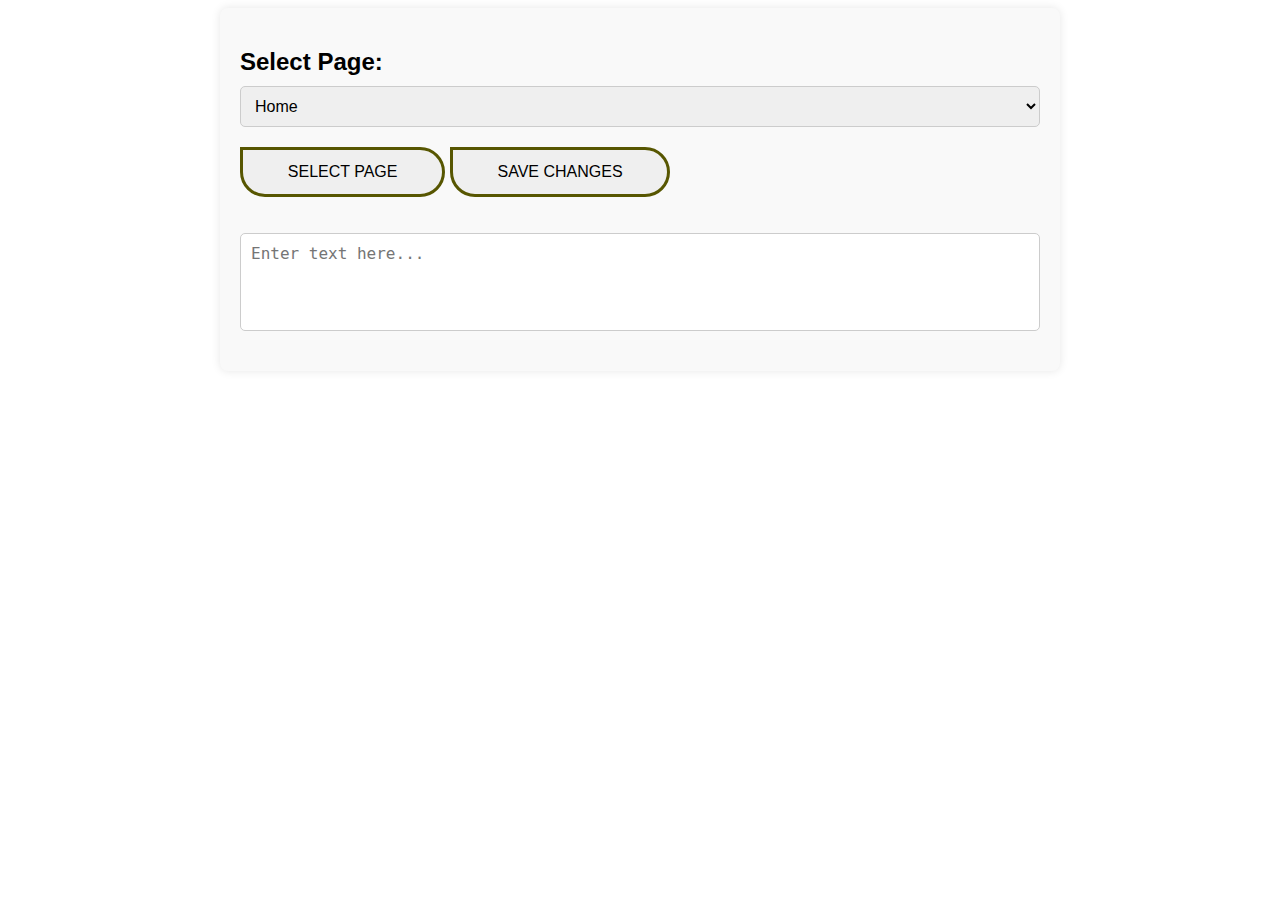
<file: editor.html>
<html lang="en">
<head>
<meta charset="UTF-8">
<meta name="viewport" content="width=device-width, initial-scale=1.0">
<title>editor</title>
<link rel="stylesheet" type="text/css" href="editor.css">
<script src="editor.js" defer></script>
</head>
<body>

<div class="container">
  <h2>Select Page:</h2>
  <select id="dropdown" class="selection">
    <option value="Home">Home</option>
    <option value="intro">Introduction</option>
    <option value="department">Department</option>
    <option value="leopard">Leopard</option>
    <option value="animal">Animal</option>
    <option value="yala">Yala</option>
    <option value="wilpattu">Wilapattu</option>
  </select><br>
  <button id="select">SELECT PAGE</button>
  <button id="save">SAVE CHANGES</button>

<br><br><br>

  <textarea class="textarea" rows="4" placeholder="Enter text here..."></textarea>
</div>
</body>
</html>
</file>
<file: editor.css>
body {
    font-family: Arial, sans-serif;
  }
  
  .container {

    max-width: 800px;
    padding-left:300px;
    margin: 0 auto;
    padding: 20px;
    background-color: #f9f9f9;
    border-radius: 8px;
    box-shadow: 0 0 10px rgba(0, 0, 0, 0.1);
  }
  
  h2 {
    margin-bottom: 10px;
  }
select,textarea {

    width: 100%;
    padding: 10px;
    margin-bottom: 20px;
    border: 1px solid #ccc;
    border-radius: 5px;
    font-size: 16px;
  }
  
  button {
     padding: .8rem 2.8rem;
     border-radius: 5rem;
     border-top-left-radius: 0;
     border: 0.2rem solid rgb(87, 86, 1);
     cursor: pointer;
     color: rgb(0, 0, 0);
     font-size: 1rem;
     overflow: hidden;
     z-index: 0;

  }
  
  button:hover {
    background-color: #45a049;
  }
  
  textarea {
    resize: none;
  }
</file>
